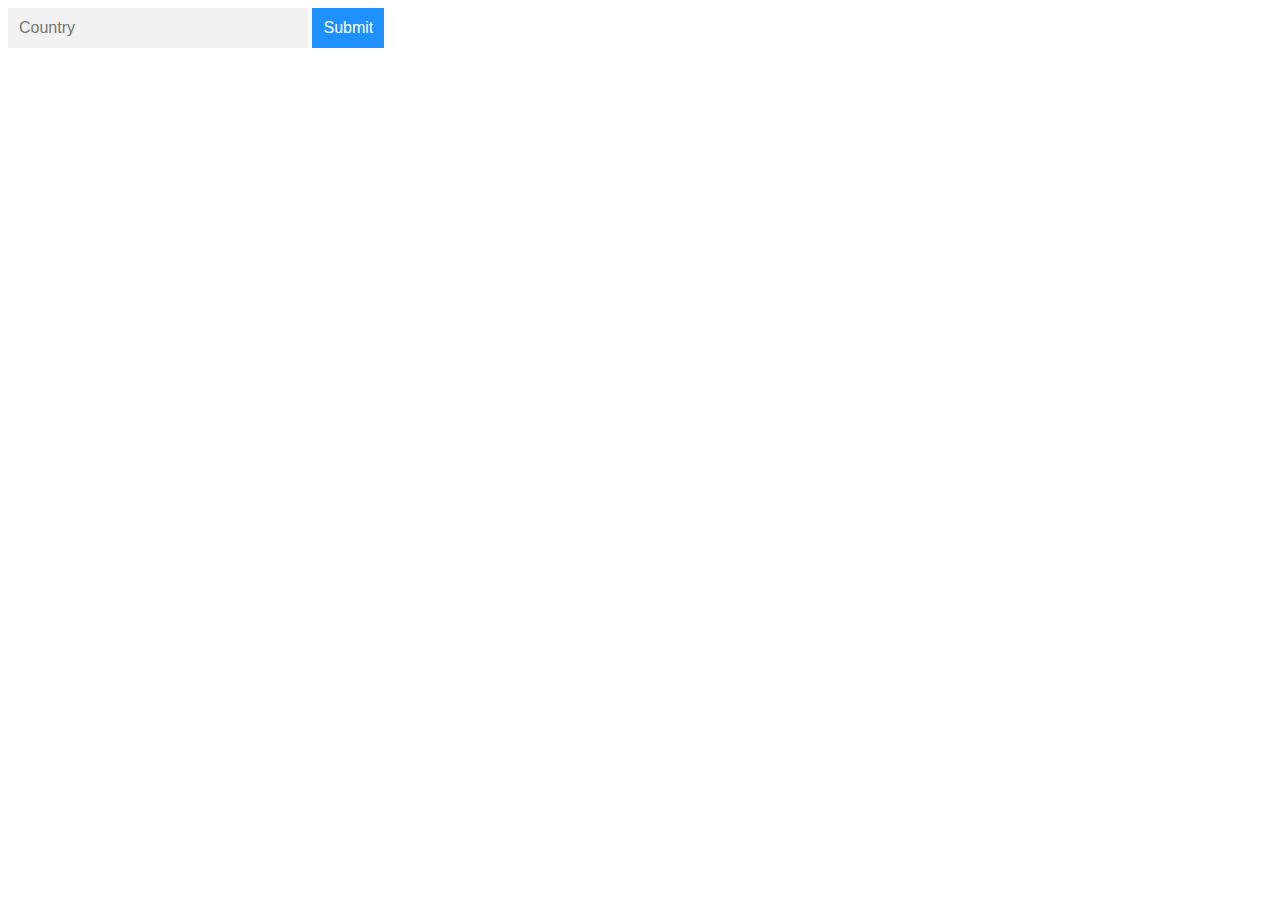
<file: example/autoCompleteCountry.html>
<!DOCTYPE html>
<html>
<head>
<meta name="viewport" content="width=device-width, initial-scale=1.0">
<style>
* {
  box-sizing: border-box;
}

body {
  font: 16px Arial;  
}

/*the container must be positioned relative:*/
.autocomplete {
  position: relative;
  display: inline-block;
}

input {
  border: 1px solid transparent;
  background-color: #f1f1f1;
  padding: 10px;
  font-size: 16px;
}

input[type=text] {
  background-color: #f1f1f1;
  width: 100%;
}

input[type=submit] {
  background-color: DodgerBlue;
  color: #fff;
  cursor: pointer;
}

.autocomplete-items {
  position: absolute;
  border: 1px solid #d4d4d4;
  border-bottom: none;
  border-top: none;
  z-index: 99;
  /*position the autocomplete items to be the same width as the container:*/
  top: 100%;
  left: 0;
  right: 0;
}

.autocomplete-items div {
  padding: 10px;
  cursor: pointer;
  background-color: #fff; 
  border-bottom: 1px solid #d4d4d4; 
}

/*when hovering an item:*/
.autocomplete-items div:hover {
  background-color: #e9e9e9; 
}

/*when navigating through the items using the arrow keys:*/
.autocomplete-active {
  background-color: DodgerBlue !important; 
  color: #ffffff; 
}
input:focus{outline: none;}
</style>
</head>     
<body>
<!--Make sure the form has the autocomplete function switched off:-->
<form autocomplete="off" action="/action_page.php">
  <div class="autocomplete" style="width:300px;">
    <input id="myInput" type="text" name="myCountry" placeholder="Country">
  </div>
  <input type="submit">
</form>

<script>
function autocomplete(inp, arr) {
  /*the autocomplete function takes two arguments,
  the text field element and an array of possible autocompleted values:*/
  var currentFocus;
  /*execute a function when someone writes in the text field:*/
  inp.addEventListener("input", function(e) {
      var a, b, i, val = this.value;
      /*close any already open lists of autocompleted values*/
      closeAllLists();
      if (!val) { return false;}
      currentFocus = -1;
      /*create a DIV element that will contain the items (values):*/
      a = document.createElement("DIV");
      a.setAttribute("id", this.id + "autocomplete-list");
      a.setAttribute("class", "autocomplete-items");
      /*append the DIV element as a child of the autocomplete container:*/
      this.parentNode.appendChild(a);
      /*for each item in the array...*/
      for (i = 0; i < arr.length; i++) {
        /*check if the item starts with the same letters as the text field value:*/
        if (arr[i].substr(0, val.length).toUpperCase() == val.toUpperCase()) {
          /*create a DIV element for each matching element:*/
          b = document.createElement("DIV");
          /*make the matching letters bold:*/
          b.innerHTML = "<strong>" + arr[i].substr(0, val.length) + "</strong>";
          b.innerHTML += arr[i].substr(val.length);
          /*insert a input field that will hold the current array item's value:*/
          b.innerHTML += "<input type='hidden' value='" + arr[i] + "'>";
          /*execute a function when someone clicks on the item value (DIV element):*/
          b.addEventListener("click", function(e) {
              /*insert the value for the autocomplete text field:*/
              inp.value = this.getElementsByTagName("input")[0].value;
              /*close the list of autocompleted values,
              (or any other open lists of autocompleted values:*/
              closeAllLists();
          });
          a.appendChild(b);
        }
      }
  });
  /*execute a function presses a key on the keyboard:*/
  inp.addEventListener("keydown", function(e) {
      var x = document.getElementById(this.id + "autocomplete-list");
      if (x) x = x.getElementsByTagName("div");
      if (e.keyCode == 40) {
        /*If the arrow DOWN key is pressed,
        increase the currentFocus variable:*/
        currentFocus++;
        /*and and make the current item more visible:*/
        addActive(x);
      } else if (e.keyCode == 38) { //up
        /*If the arrow UP key is pressed,
        decrease the currentFocus variable:*/
        currentFocus--;
        /*and and make the current item more visible:*/
        addActive(x);
      } else if (e.keyCode == 13) {
        /*If the ENTER key is pressed, prevent the form from being submitted,*/
        e.preventDefault();
        if (currentFocus > -1) {
          /*and simulate a click on the "active" item:*/
          if (x) x[currentFocus].click();
        }
      }
  });
  function addActive(x) {
    /*a function to classify an item as "active":*/
    if (!x) return false;
    /*start by removing the "active" class on all items:*/
    removeActive(x);
    if (currentFocus >= x.length) currentFocus = 0;
    if (currentFocus < 0) currentFocus = (x.length - 1);
    /*add class "autocomplete-active":*/
    x[currentFocus].classList.add("autocomplete-active");
  }
  function removeActive(x) {
    /*a function to remove the "active" class from all autocomplete items:*/
    for (var i = 0; i < x.length; i++) {
      x[i].classList.remove("autocomplete-active");
    }
  }
  function closeAllLists(elmnt) {
    /*close all autocomplete lists in the document,
    except the one passed as an argument:*/
    var x = document.getElementsByClassName("autocomplete-items");
    for (var i = 0; i < x.length; i++) {
      if (elmnt != x[i] && elmnt != inp) {
        x[i].parentNode.removeChild(x[i]);
      }
    }
  }
  /*execute a function when someone clicks in the document:*/
  document.addEventListener("click", function (e) {
      closeAllLists(e.target);
  });
}

/*An array containing all the country names in the world:*/
var countries = ["Afghanistan","Albania","Algeria","Andorra","Angola","Anguilla","Antigua & Barbuda","Argentina","Armenia","Aruba","Australia","Austria","Azerbaijan","Bahamas","Bahrain","Bangladesh","Barbados","Belarus","Belgium","Belize","Benin","Bermuda","Bhutan","Bolivia","Bosnia & Herzegovina","Botswana","Brazil","British Virgin Islands","Brunei","Bulgaria","Burkina Faso","Burundi","Cambodia","Cameroon","Canada","Cape Verde","Cayman Islands","Central Arfrican Republic","Chad","Chile","China","Colombia","Congo","Cook Islands","Costa Rica","Cote D Ivoire","Croatia","Cuba","Curacao","Cyprus","Czech Republic","Denmark","Djibouti","Dominica","Dominican Republic","Ecuador","Egypt","El Salvador","Equatorial Guinea","Eritrea","Estonia","Ethiopia","Falkland Islands","Faroe Islands","Fiji","Finland","France","French Polynesia","French West Indies","Gabon","Gambia","Georgia","Germany","Ghana","Gibraltar","Greece","Greenland","Grenada","Guam","Guatemala","Guernsey","Guinea","Guinea Bissau","Guyana","Haiti","Honduras","Hong Kong","Hungary","Iceland","India","Indonesia","Iran","Iraq","Ireland","Isle of Man","Israel","Italy","Jamaica","Japan","Jersey","Jordan","Kazakhstan","Kenya","Kiribati","Kosovo","Kuwait","Kyrgyzstan","Laos","Latvia","Lebanon","Lesotho","Liberia","Libya","Liechtenstein","Lithuania","Luxembourg","Macau","Macedonia","Madagascar","Malawi","Malaysia","Maldives","Mali","Malta","Marshall Islands","Mauritania","Mauritius","Mexico","Micronesia","Moldova","Monaco","Mongolia","Montenegro","Montserrat","Morocco","Mozambique","Myanmar","Namibia","Nauro","Nepal","Netherlands","Netherlands Antilles","New Caledonia","New Zealand","Nicaragua","Niger","Nigeria","North Korea","Norway","Oman","Pakistan","Palau","Palestine","Panama","Papua New Guinea","Paraguay","Peru","Philippines","Poland","Portugal","Puerto Rico","Qatar","Reunion","Romania","Russia","Rwanda","Saint Pierre & Miquelon","Samoa","San Marino","Sao Tome and Principe","Saudi Arabia","Senegal","Serbia","Seychelles","Sierra Leone","Singapore","Slovakia","Slovenia","Solomon Islands","Somalia","South Africa","South Korea","South Sudan","Spain","Sri Lanka","St Kitts & Nevis","St Lucia","St Vincent","Sudan","Suriname","Swaziland","Sweden","Switzerland","Syria","Taiwan","Tajikistan","Tanzania","Thailand","Timor L'Este","Togo","Tonga","Trinidad & Tobago","Tunisia","Turkey","Turkmenistan","Turks & Caicos","Tuvalu","Uganda","Ukraine","United Arab Emirates","United Kingdom","United States of America","Uruguay","Uzbekistan","Vanuatu","Vatican City","Venezuela","Vietnam","Virgin Islands (US)","Yemen","Zambia","Zimbabwe"];

/*initiate the autocomplete function on the "myInput" element, and pass along the countries array as possible autocomplete values:*/
autocomplete(document.getElementById("myInput"), countries);
</script>

</body>
</html>
</file>
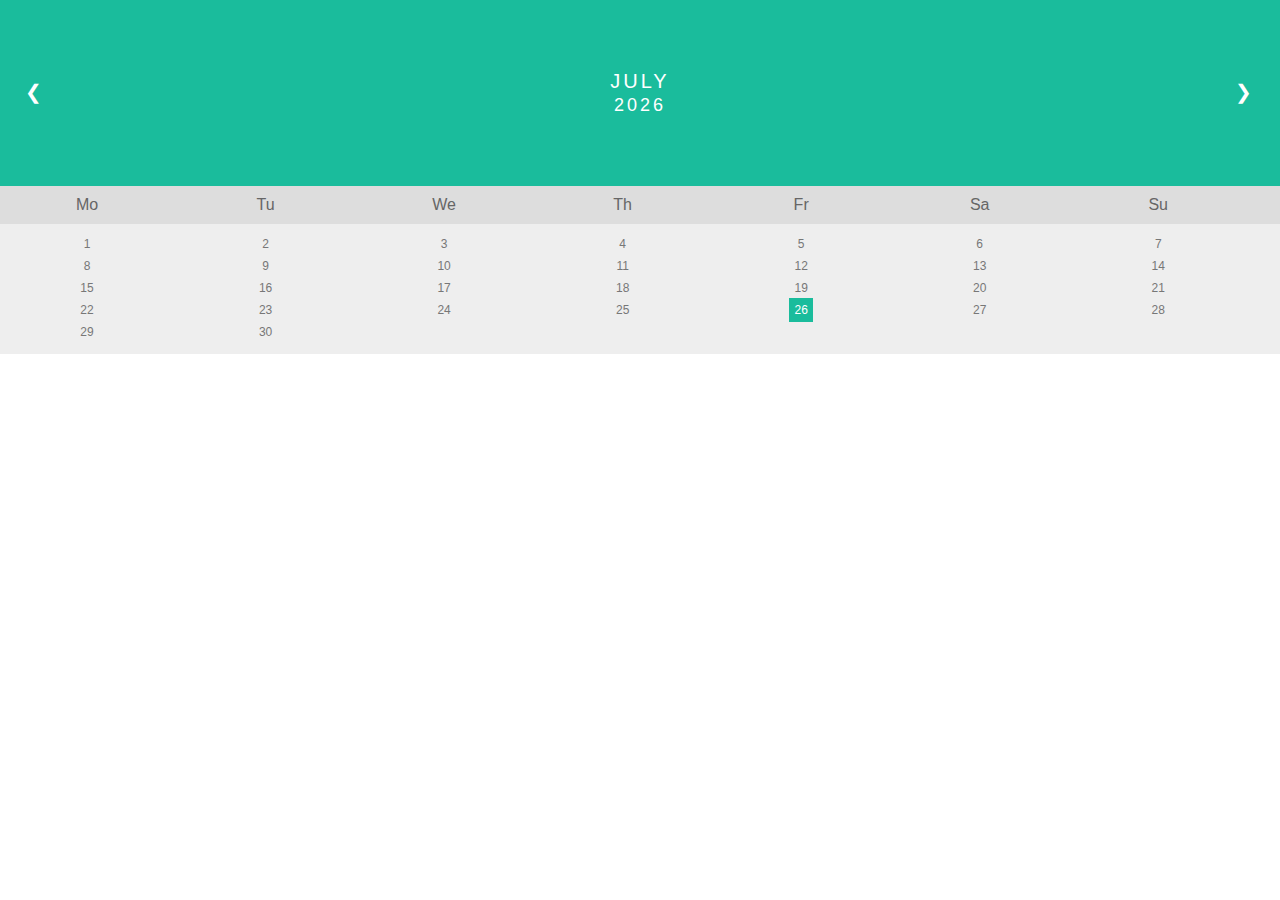
<file: example/Calendar.html>
<!DOCTYPE html>
<html>
<head>
<style>
    * {box-sizing: border-box; margin: 0;}
    ul {list-style-type: none;}
    body {font-family: Verdana, sans-serif;}

    .month {
        padding: 70px 25px;
        width: 100%;
        background: #1abc9c;
        text-align: center;
    }

    .month ul {
        margin: 0;
        padding: 0;
    }

    .month ul li {
        color: white;
        font-size: 20px;
        text-transform: uppercase;
        letter-spacing: 3px;
    }

    .month .prev {
        float: left;
        padding-top: 10px;
    }

    .month .next {
        float: right;
        padding-top: 10px;
    }

    .weekdays {
        margin: 0;
        padding: 10px 0;
        background-color: #ddd;
    }

    .weekdays li {
        display: inline-block;
        width: 13.6%;
        color: #666;
        text-align: center;
    }

    .days {
        padding: 10px 0;
        background: #eee;
        margin: 0;
    }

    .days li {
        list-style-type: none;
        display: inline-block;
        width: 13.6%;
        text-align: center;
        margin-bottom: 5px;
        font-size:12px;
        color: #777;
    }

    .days li .active {
        padding: 5px;
        background: #1abc9c;
        color: white !important
    }

    /* Add media queries for smaller screens */
    @media screen and (max-width:720px) {
        .weekdays li, .days li {width: 13.1%;}
    }

    @media screen and (max-width: 420px) {
        .weekdays li, .days li {width: 12.5%;}
        .days li .active {padding: 2px;}
    }

    @media screen and (max-width: 290px) {
        .weekdays li, .days li {width: 12.2%;}
    }
</style>
</head>
<body>

    <div class="month">      
    <ul>
        <li class="prev">&#10094;</li>
        <li class="next">&#10095;</li>
        <li>
        <span id="MonthName-data">August</span><br>
        <span style="font-size:18px" id="year">2021</span>
        </li>
    </ul>
    </div>

    <ul class="weekdays">
    <li>Mo</li>
    <li>Tu</li>
    <li>We</li>
    <li>Th</li>
    <li>Fr</li>
    <li>Sa</li>
    <li>Su</li>
    </ul>

    <ul class="days">  
        <li><span id="1">1</span></li>
        <li><span id="2">2</span></li>
        <li><span id="3">3</span></li>
        <li><span id="4">4</span></li>
        <li><span id="5">5</span></li>
        <li><span id="6">6</span></li>
        <li><span id="7">7</span></li>
        <li><span id="8">8</span></li>
        <li><span class="9">9</span></li>
        <li><span id="10">10</span></li>
        <li><span id="11">11</span></li>
        <li><span id="12">12</span></li>
        <li><span id="13">13</span></li>
        <li><span id="14">14</span></li>
        <li><span id="15">15</span></li>
        <li><span id="16">16</span></li>
        <li><span id="17">17</span></li>
        <li><span id="18">18</span></li>
        <li><span id="19">19</span></li>
        <li><span id="20">20</span></li>
        <li><span id="21">21</span></li>
        <li><span id="22">22</span></li>
        <li><span id="23">23</span></li>
        <li><span id="24">24</span></li>
        <li><span id="25">25</span></li>
        <li><span id="26">26</span></li>
        <li><span id="27">27</span></li>
        <li><span id="28">28</span></li>
        <li><span id="29">29</span></li>
        <li><span id="30">30</span></li>
    </ul>

    <script>
        function updateTime(){

            let month = ["January", "February", "March", "April", "May", "June", "July", "August", "September", "October", "November", "December"]

            let time = new Date();
            let day = time.getDate();
            console.log(day);
            document.getElementById(day).className = "active"
            document.getElementById(day - 1).className = day - 1;
            
            console.log(time.getFullYear())
            document.getElementById("year").innerHTML = time.getFullYear();

            let monthDate = time.getMonth();
            document.getElementById("MonthName-data").innerHTML = month[monthDate]
            if(monthDate==12){
                document.getElementById("MonthName-data").innerHTML = month[0]
            }

        
        }
        updateTime()
    </script>
</body>
</html>
</file>
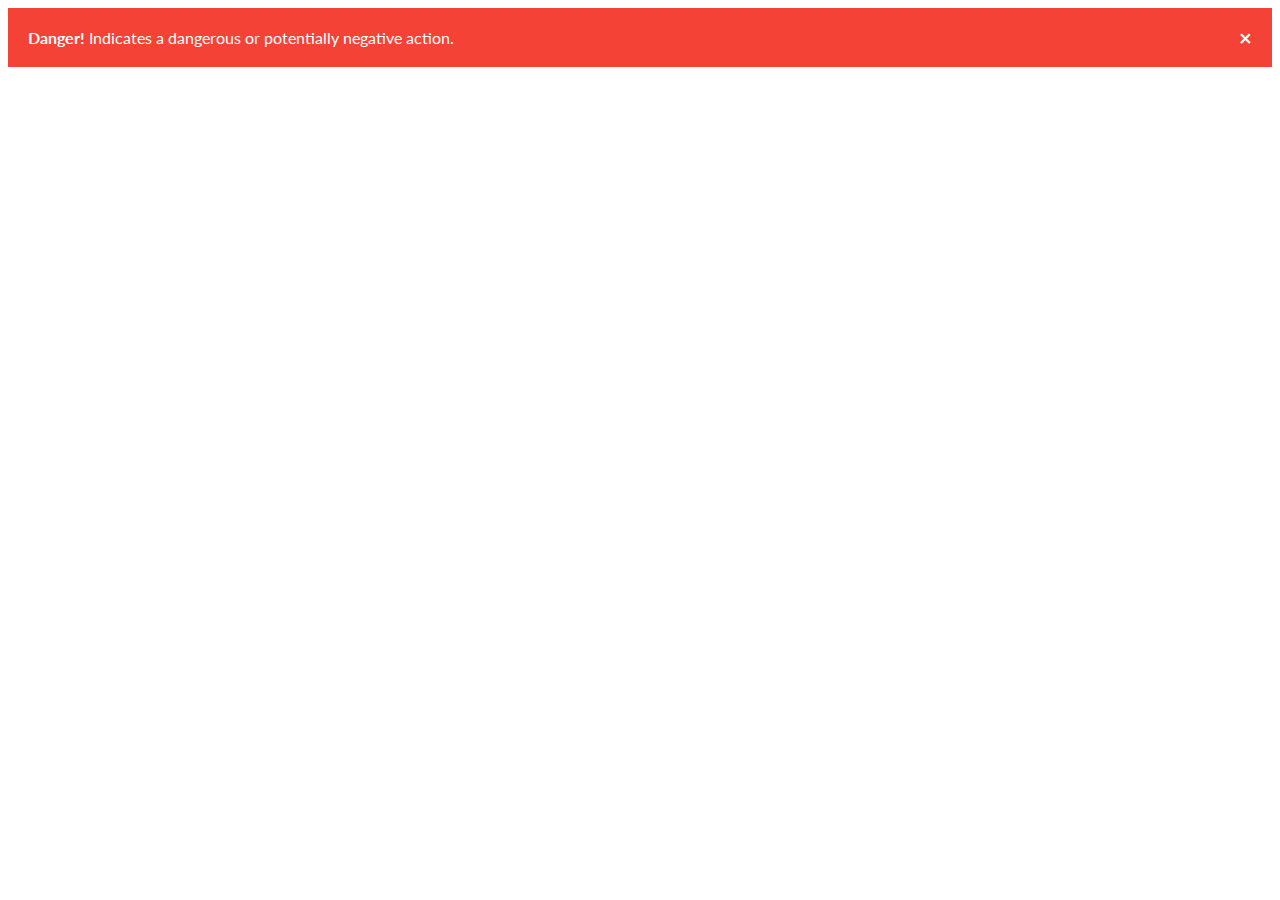
<file: example/customAlert.html>
<!DOCTYPE html>
<html lang="en">
<head>
    <meta charset="UTF-8">
    <meta http-equiv="X-UA-Compatible" content="IE=edge">
    <meta name="viewport" content="width=device-width, initial-scale=1.0">
    <title>Document</title>
    <link rel="preconnect" href="https://fonts.googleapis.com">
    <link rel="preconnect" href="https://fonts.gstatic.com" crossorigin>
    <link href="https://fonts.googleapis.com/css2?family=Lato:wght@300&display=swap" rel="stylesheet">
    <style type="text/css">
        /* @import url('https://fonts.googleapis.com/css2?family=Lato:wght@300&display=swap'); if you want to copy the font */
        .alert {
          padding: 20px;
          background-color: #f44336;
          color: white;
          font-family: 'Lato', sans-serif;
        }
        
        .closebtn {
          margin-left: 15px;
          color: white;
          font-weight: bold;
          float: right;
          font-size: 22px;
          line-height: 20px;
          cursor: pointer;
          transition: 0.3s;
        }
        
        .closebtn:hover {
          color: black;
        }
    </style>
</head>
<body>
    <div class="alert">
    <span class="closebtn" onclick="this.parentElement.style.display='none';">&times;</span> 
    <strong>Danger!</strong> Indicates a dangerous or potentially negative action.
    </div>
</body>
</html>
</file>
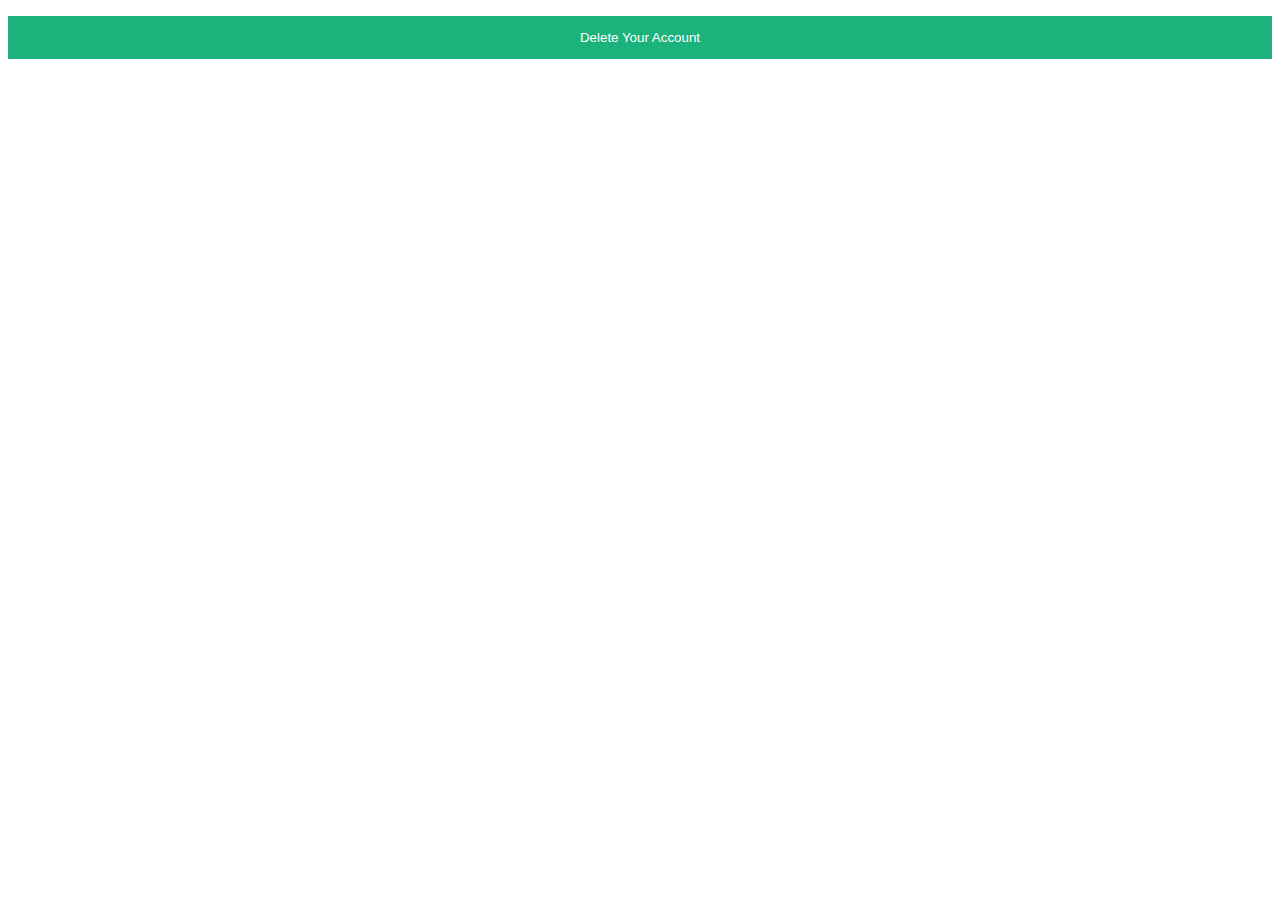
<file: example/deleteAccountModel.html>
<!DOCTYPE html>
<html>
    <style>
    body {font-family: Arial, Helvetica, sans-serif;}
    * {box-sizing: border-box;}

    /* Set a style for all buttons */
    button {
        background-color: #04AA6D;
        color: white;
        padding: 14px 20px;
        margin: 8px 0;
        border: none;
        cursor: pointer;
        width: 100%;
        opacity: 0.9;
    }

    button:hover {
        opacity:1;
    }

    /* Float cancel and delete buttons and add an equal width */
    .cancelbtn, .deletebtn {
        float: left;
        width: 50%;
    }

    /* Add a color to the cancel button */
    .cancelbtn {
        background-color: #ccc;
        color: black;
    }

    /* Add a color to the delete button */
    .deletebtn {
        background-color: #f44336;
    }

    /* Add padding and center-align text to the container */
    .container {
        padding: 16px;
        text-align: center;
    }

    /* The Modal (background) */
    .modal {
        display: none; /* Hidden by default */
        position: fixed; /* Stay in place */
        z-index: 1; /* Sit on top */
        left: 0;
        top: 0;
        width: 100%; /* Full width */
        height: 100%; /* Full height */
        overflow: auto; /* Enable scroll if needed */
        background-color: #474e5d;
        padding-top: 50px;
    }

    /* Modal Content/Box */
    .modal-content {
        background-color: #fefefe;
        margin: 5% auto 15% auto; /* 5% from the top, 15% from the bottom and centered */
        border: 1px solid #888;
        width: 80%; /* Could be more or less, depending on screen size */
    }

    /* Style the horizontal ruler */
    hr {
        border: 1px solid #f1f1f1;
        margin-bottom: 25px;
    }
    
    /* The Modal Close Button (x) */
    .close {
        position: absolute;
        right: 35px;
        top: 15px;
        font-size: 40px;
        font-weight: bold;
        color: #f1f1f1;
    }

    .close:hover,
        .close:focus {
        color: #f44336;
        cursor: pointer;
    }

    /* Clear floats */
    .clearfix::after {
        content: "";
        clear: both;
        display: table;
    }

    /* Change styles for cancel button and delete button on extra small screens */
    @media screen and (max-width: 300px) {
        .cancelbtn, .deletebtn {
            width: 100%;
        }
    }
    </style>
    <body>

    <button onclick="document.getElementById('id01').style.display='block'">Delete Your Account</button>

    <div id="id01" class="modal">
    <span onclick="document.getElementById('id01').style.display='none'" class="close" title="Close Modal">×</span>
    <form class="modal-content" action="/action_page.php">
        <div class="container">
        <h1>Delete Account</h1>
        <p>Are you sure you want to delete your account?</p>
        
        <div class="clearfix">
            <button type="button" onclick="document.getElementById('id01').style.display='none'" class="cancelbtn">Cancel</button>
            <button type="button" onclick="document.getElementById('id01').style.display='none'" class="deletebtn">Delete</button>
        </div>
        </div>
    </form>
    </div>

    <script>
        // Get the modal
        var modal = document.getElementById('id01');

        // When the user clicks anywhere outside of the modal, close it
        window.onclick = function(event) {
        if (event.target == modal) {
            modal.style.display = "none";
        }
        }
    </script>

</body>
</html>
</file>
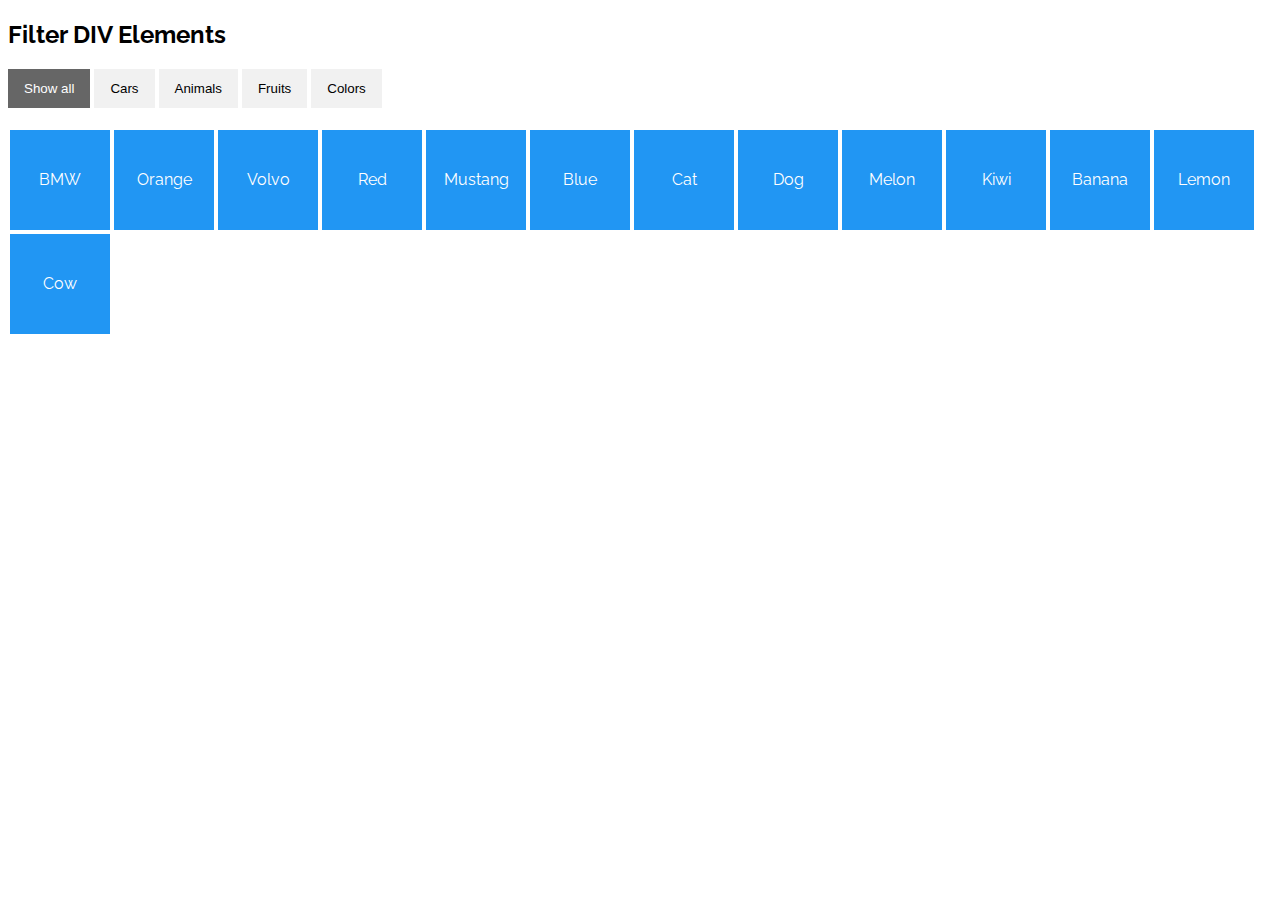
<file: example/filterDivElements.html>
<!DOCTYPE html>
<html>
<head>
	<link href="https://fonts.googleapis.com/css?family=Raleway" rel="stylesheet">
  <style>
  body{  font-family: Raleway;}
  .filterDiv {
    float: left;
    background-color: #2196F3;
    color: #ffffff;
    width: 100px;
    line-height: 100px;
    text-align: center;
    margin: 2px;
    display: none;
  }

  .show {
    display: block;
  }

  .container {
    margin-top: 20px;
    overflow: hidden;
  }

  /* Style the buttons */
  .btn {
    border: none;
    outline: none;
    padding: 12px 16px;
    background-color: #f1f1f1;
    cursor: pointer;
  }

  .btn:hover {
    background-color: #ddd;
  }

  .btn.active {
    background-color: #666;
    color: white;
  }
  </style>
  <body>

  <h2>Filter DIV Elements</h2>

  <div id="myBtnContainer">
    <button class="btn active" onclick="filterSelection('all')"> Show all</button>
    <button class="btn" onclick="filterSelection('cars')"> Cars</button>
    <button class="btn" onclick="filterSelection('animals')"> Animals</button>
    <button class="btn" onclick="filterSelection('fruits')"> Fruits</button>
    <button class="btn" onclick="filterSelection('colors')"> Colors</button>
  </div>

  <div class="container">
    <div class="filterDiv cars">BMW</div>
    <div class="filterDiv colors fruits">Orange</div>
    <div class="filterDiv cars">Volvo</div>
    <div class="filterDiv colors">Red</div>
    <div class="filterDiv cars animals">Mustang</div>
    <div class="filterDiv colors">Blue</div>
    <div class="filterDiv animals">Cat</div>
    <div class="filterDiv animals">Dog</div>
    <div class="filterDiv fruits">Melon</div>
    <div class="filterDiv fruits animals">Kiwi</div>
    <div class="filterDiv fruits">Banana</div>
    <div class="filterDiv fruits">Lemon</div>
    <div class="filterDiv animals">Cow</div>
  </div>

  <script>
  filterSelection("all")
  function filterSelection(c) {
    var x, i;
    x = document.getElementsByClassName("filterDiv");
    if (c == "all") c = "";
    for (i = 0; i < x.length; i++) {
      w3RemoveClass(x[i], "show");
      if (x[i].className.indexOf(c) > -1) w3AddClass(x[i], "show");
    }
  }

  function w3AddClass(element, name) {
    var i, arr1, arr2;
    arr1 = element.className.split(" ");
    arr2 = name.split(" ");
    for (i = 0; i < arr2.length; i++) {
      if (arr1.indexOf(arr2[i]) == -1) {element.className += " " + arr2[i];}
    }
  }

  function w3RemoveClass(element, name) {
    var i, arr1, arr2;
    arr1 = element.className.split(" ");
    arr2 = name.split(" ");
    for (i = 0; i < arr2.length; i++) {
      while (arr1.indexOf(arr2[i]) > -1) {
        arr1.splice(arr1.indexOf(arr2[i]), 1);     
      }
    }
    element.className = arr1.join(" ");
  }

  // Add active class to the current button (highlight it)
  var btnContainer = document.getElementById("myBtnContainer");
  var btns = btnContainer.getElementsByClassName("btn");
  for (var i = 0; i < btns.length; i++) {
    btns[i].addEventListener("click", function(){
      var current = document.getElementsByClassName("active");
      current[0].className = current[0].className.replace(" active", "");
      this.className += " active";
    });
  }
  </script>

</body>
</html>
</file>
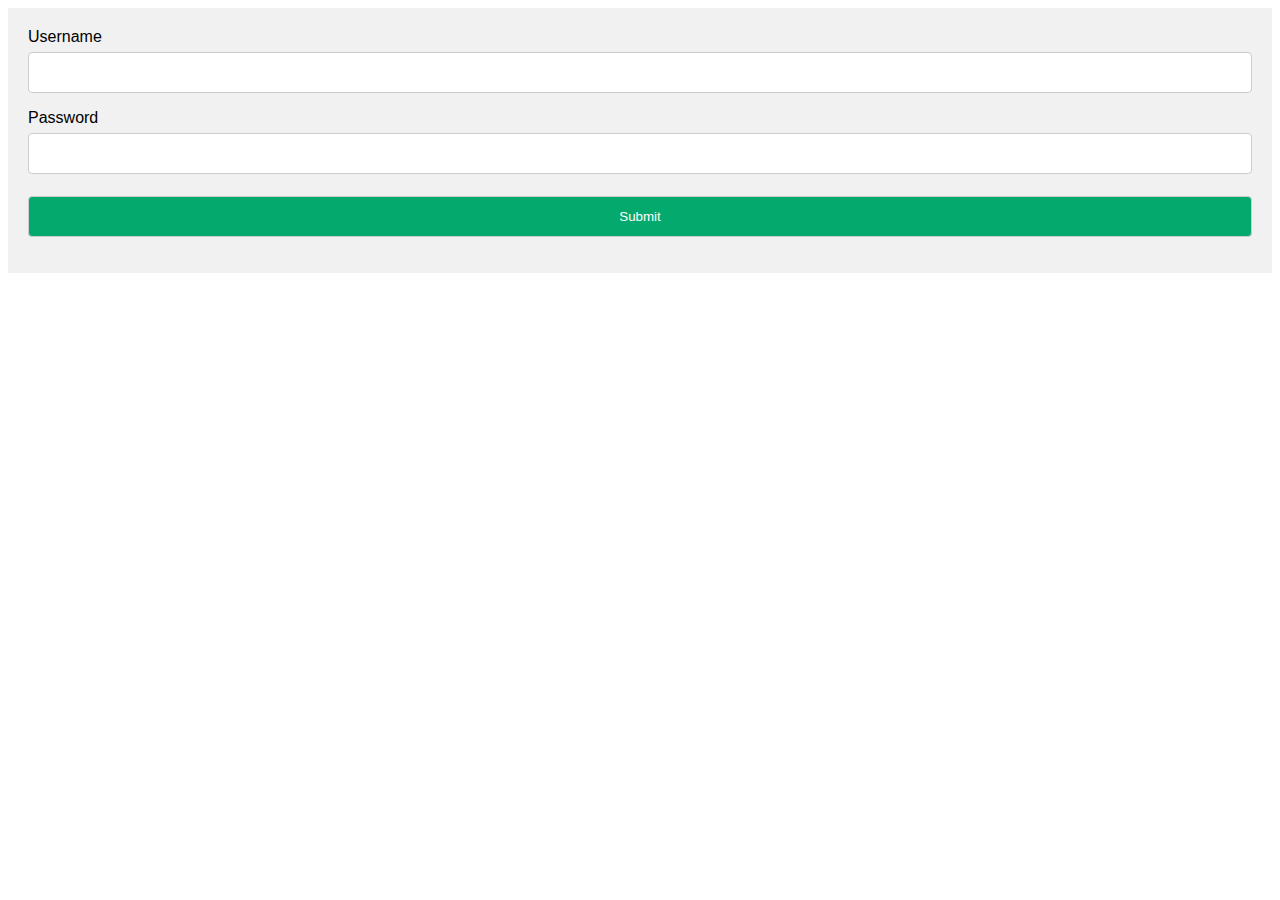
<file: example/passwirdVaild.html>
<!DOCTYPE html>
<html>
<head>
    <meta name="viewport" content="width=device-width, initial-scale=1">
    <style>
    body{font-family: sans-serif;}
    /* Style all input fields */
    input{
        width: 100%;
        padding: 12px;
        border: 1px solid #ccc;
        border-radius: 4px;
        box-sizing: border-box;
        margin-top: 6px;
        margin-bottom: 16px;
    }

    /* Style the submit button */
    input[type=submit]{
        background-color: #04AA6D;
        color: white;
    }

    /* Style the container for inputs */
    .container{
        background-color: #f1f1f1;
        padding: 20px;
    }

    /* The message box is shown when the user clicks on the password field */
    #message{
        display:none;
        background: #f1f1f1;
        color: #000;
        position: relative;
        padding: 20px;
        margin-top: 10px;
    }

    #message p{
        padding: 10px 35px;
        font-size: 18px;
    }

    /* Add a green text color and a checkmark when the requirements are right */
    .valid{
        color: green;
    }

    .valid:before{
        position: relative;
        left: -35px;
        content: "✔";
    }

    /* Add a red text color and an "x" when the requirements are wrong */
    .invalid{
        color: red;
    }

    .invalid:before{
        position: relative;
        left: -35px;
        content: "✖";
    }
    #usrname:focus, psw:focus{
        outline: none
    }
    </style>
</head>
<body>
    <div class="container">
    <form action="/action_page.php">
        <label for="usrname">Username</label>
        <input type="text" id="usrname" name="usrname" required>

        <label for="psw">Password</label>
        <input type="password" id="psw" name="psw" pattern="(?=.*\d)(?=.*[a-z])(?=.*[A-Z]).{8,}" title="Must contain at least one number and one uppercase and lowercase letter, and at least 8 or more characters" required>
        
        <input type="submit" value="Submit">
    </form>
    </div>

    <div id="message">
    <h3>Password must contain the following:</h3>
    <p id="letter" class="invalid">A <b>lowercase</b> letter</p>
    <p id="capital" class="invalid">A <b>capital (uppercase)</b> letter</p>
    <p id="number" class="invalid">A <b>number</b></p>
    <p id="length" class="invalid">Minimum <b>8 characters</b></p>
    </div>
				
    <script>
        var myInput = document.getElementById("psw");
        var letter = document.getElementById("letter");
        var capital = document.getElementById("capital");
        var number = document.getElementById("number");
        var length = document.getElementById("length");

        // When the user clicks on the password field, show the message box
        myInput.onfocus = function() {
        document.getElementById("message").style.display = "block";
        }

        // When the user clicks outside of the password field, hide the message box
        myInput.onblur = function() {
        document.getElementById("message").style.display = "none";
        }

        // When the user starts to type something inside the password field
        myInput.onkeyup = function() {
        // Validate lowercase letters
        var lowerCaseLetters = /[a-z]/g;
        if(myInput.value.match(lowerCaseLetters)) {  
            letter.classList.remove("invalid");
            letter.classList.add("valid");
        } else {
            letter.classList.remove("valid");
            letter.classList.add("invalid");
        }
        
        // Validate capital letters
        var upperCaseLetters = /[A-Z]/g;
        if(myInput.value.match(upperCaseLetters)) {  
            capital.classList.remove("invalid");
            capital.classList.add("valid");
        } else {
            capital.classList.remove("valid");
            capital.classList.add("invalid");
        }

        // Validate numbers
        var numbers = /[0-9]/g;
        if(myInput.value.match(numbers)) {  
            number.classList.remove("invalid");
            number.classList.add("valid");
        } else {
            number.classList.remove("valid");
            number.classList.add("invalid");
        }
        
        // Validate length
        if(myInput.value.length >= 8) {
            length.classList.remove("invalid");
            length.classList.add("valid");
        } else {
            length.classList.remove("valid");
            length.classList.add("invalid");
        }
        }
    </script>

</body>
</html>
</file>
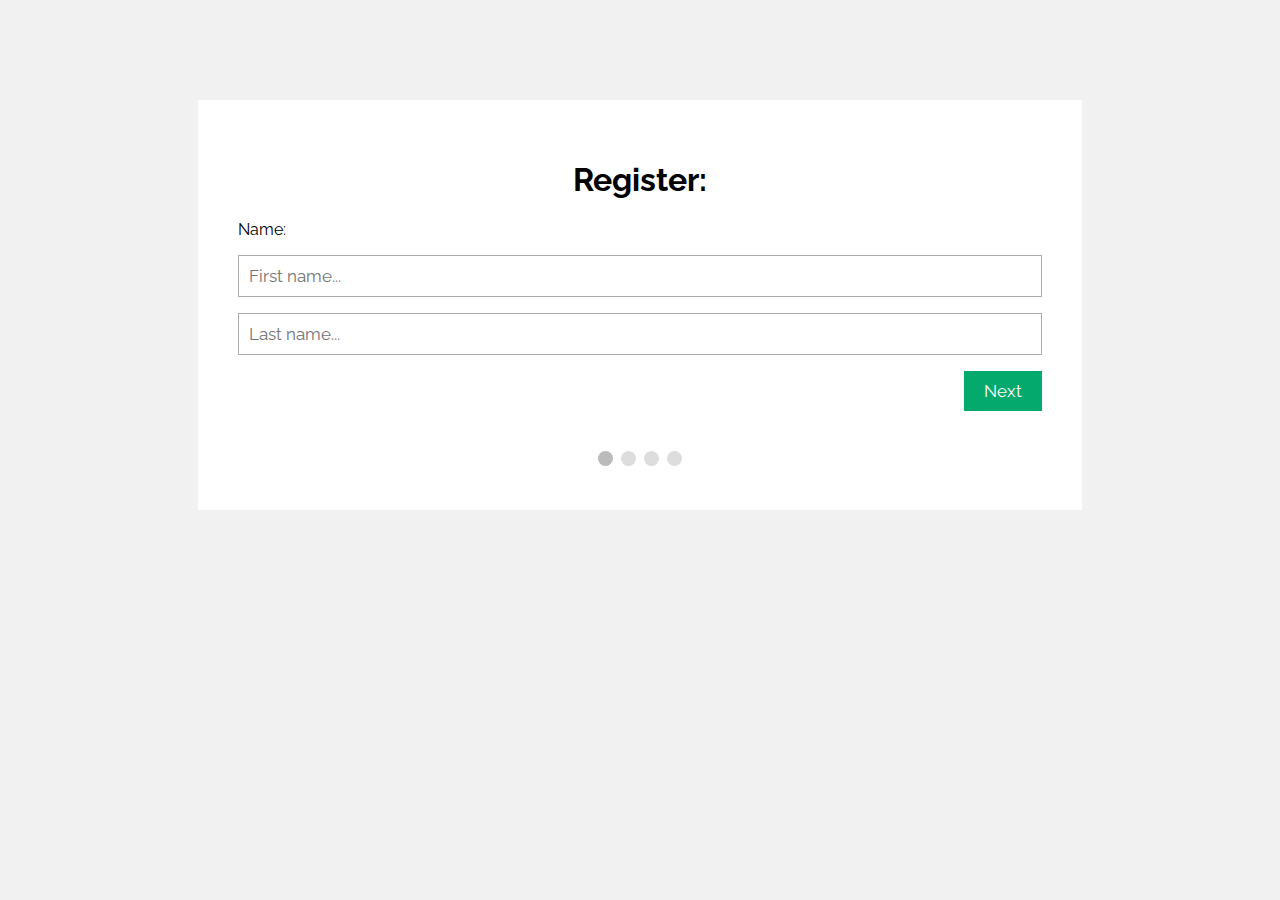
<file: example/registerPage.html>
<!DOCTYPE html>
<html>
<meta name="viewport" content="width=device-width, initial-scale=1.0">
<link href="https://fonts.googleapis.com/css?family=Raleway" rel="stylesheet">
<style>
* {
  box-sizing: border-box;
}

body {
  background-color: #f1f1f1;
}

#regForm {
  background-color: #ffffff;
  margin: 100px auto;
  font-family: Raleway;
  padding: 40px;
  width: 70%;
  min-width: 300px;
}

h1 {
  text-align: center;  
}

input {
  padding: 10px;
  width: 100%;
  font-size: 17px;
  font-family: Raleway;
  border: 1px solid #aaaaaa;
}

/* Mark input boxes that gets an error on validation: */
input.invalid {
  background-color: #ffdddd;
}

/* Hide all steps by default: */
.tab {
  display: none;
}

button {
  background-color: #04AA6D;
  color: #ffffff;
  border: none;
  padding: 10px 20px;
  font-size: 17px;
  font-family: Raleway;
  cursor: pointer;
}

button:hover {
  opacity: 0.8;
}

#prevBtn {
  background-color: #bbbbbb;
}

/* Make circles that indicate the steps of the form: */
.step {
  height: 15px;
  width: 15px;
  margin: 0 2px;
  background-color: #bbbbbb;
  border: none;  
  border-radius: 50%;
  display: inline-block;
  opacity: 0.5;
}

.step.active {
  opacity: 1;
}

/* Mark the steps that are finished and valid: */
.step.finish {
  background-color: #04AA6D;
}
</style>
<body>

<form id="regForm" action="/action_page.php">
  <h1>Register:</h1>
  <!-- One "tab" for each step in the form: -->
  <div class="tab">Name:
    <p><input placeholder="First name..." oninput="this.className = ''" name="fname"></p>
    <p><input placeholder="Last name..." oninput="this.className = ''" name="lname"></p>
  </div>
  <div class="tab">Contact Info:
    <p><input placeholder="E-mail..." oninput="this.className = ''" name="email"></p>
    <p><input placeholder="Phone..." oninput="this.className = ''" name="phone"></p>
  </div>
  <div class="tab">Birthday:
    <p><input placeholder="dd" oninput="this.className = ''" name="dd"></p>
    <p><input placeholder="mm" oninput="this.className = ''" name="nn"></p>
    <p><input placeholder="yyyy" oninput="this.className = ''" name="yyyy"></p>
  </div>
  <div class="tab">Login Info:
    <p><input placeholder="Username..." oninput="this.className = ''" name="uname"></p>
    <p><input placeholder="Password..." oninput="this.className = ''" name="pword" type="password"></p>
  </div>
  <div style="overflow:auto;">
    <div style="float:right;">
      <button type="button" id="prevBtn" onclick="nextPrev(-1)">Previous</button>
      <button type="button" id="nextBtn" onclick="nextPrev(1)">Next</button>
    </div>
  </div>
  <!-- Circles which indicates the steps of the form: -->
  <div style="text-align:center;margin-top:40px;">
    <span class="step"></span>
    <span class="step"></span>
    <span class="step"></span>
    <span class="step"></span>
  </div>
</form>

<script>
var currentTab = 0; // Current tab is set to be the first tab (0)
showTab(currentTab); // Display the current tab

function showTab(n) {
  // This function will display the specified tab of the form...
  var x = document.getElementsByClassName("tab");
  x[n].style.display = "block";
  //... and fix the Previous/Next buttons:
  if (n == 0) {
    document.getElementById("prevBtn").style.display = "none";
  } else {
    document.getElementById("prevBtn").style.display = "inline";
  }
  if (n == (x.length - 1)) {
    document.getElementById("nextBtn").innerHTML = "Submit";
  } else {
    document.getElementById("nextBtn").innerHTML = "Next";
  }
  //... and run a function that will display the correct step indicator:
  fixStepIndicator(n)
}

function nextPrev(n) {
  // This function will figure out which tab to display
  var x = document.getElementsByClassName("tab");
  // Exit the function if any field in the current tab is invalid:
  if (n == 1 && !validateForm()) return false;
  // Hide the current tab:
  x[currentTab].style.display = "none";
  // Increase or decrease the current tab by 1:
  currentTab = currentTab + n;
  // if you have reached the end of the form...
  if (currentTab >= x.length) {
    // ... the form gets submitted:
    document.getElementById("regForm").submit();
    return false;
  }
  // Otherwise, display the correct tab:
  showTab(currentTab);
}

function validateForm() {
  // This function deals with validation of the form fields
  var x, y, i, valid = true;
  x = document.getElementsByClassName("tab");
  y = x[currentTab].getElementsByTagName("input");
  // A loop that checks every input field in the current tab:
  for (i = 0; i < y.length; i++) {
    // If a field is empty...
    if (y[i].value == "") {
      // add an "invalid" class to the field:
      y[i].className += " invalid";
      // and set the current valid status to false
      valid = false;
    }
  }
  // If the valid status is true, mark the step as finished and valid:
  if (valid) {
    document.getElementsByClassName("step")[currentTab].className += " finish";
  }
  return valid; // return the valid status
}

function fixStepIndicator(n) {
  // This function removes the "active" class of all steps...
  var i, x = document.getElementsByClassName("step");
  for (i = 0; i < x.length; i++) {
    x[i].className = x[i].className.replace(" active", "");
  }
  //... and adds the "active" class on the current step:
  x[n].className += " active";
}
</script>

</body>
</html>
</file>
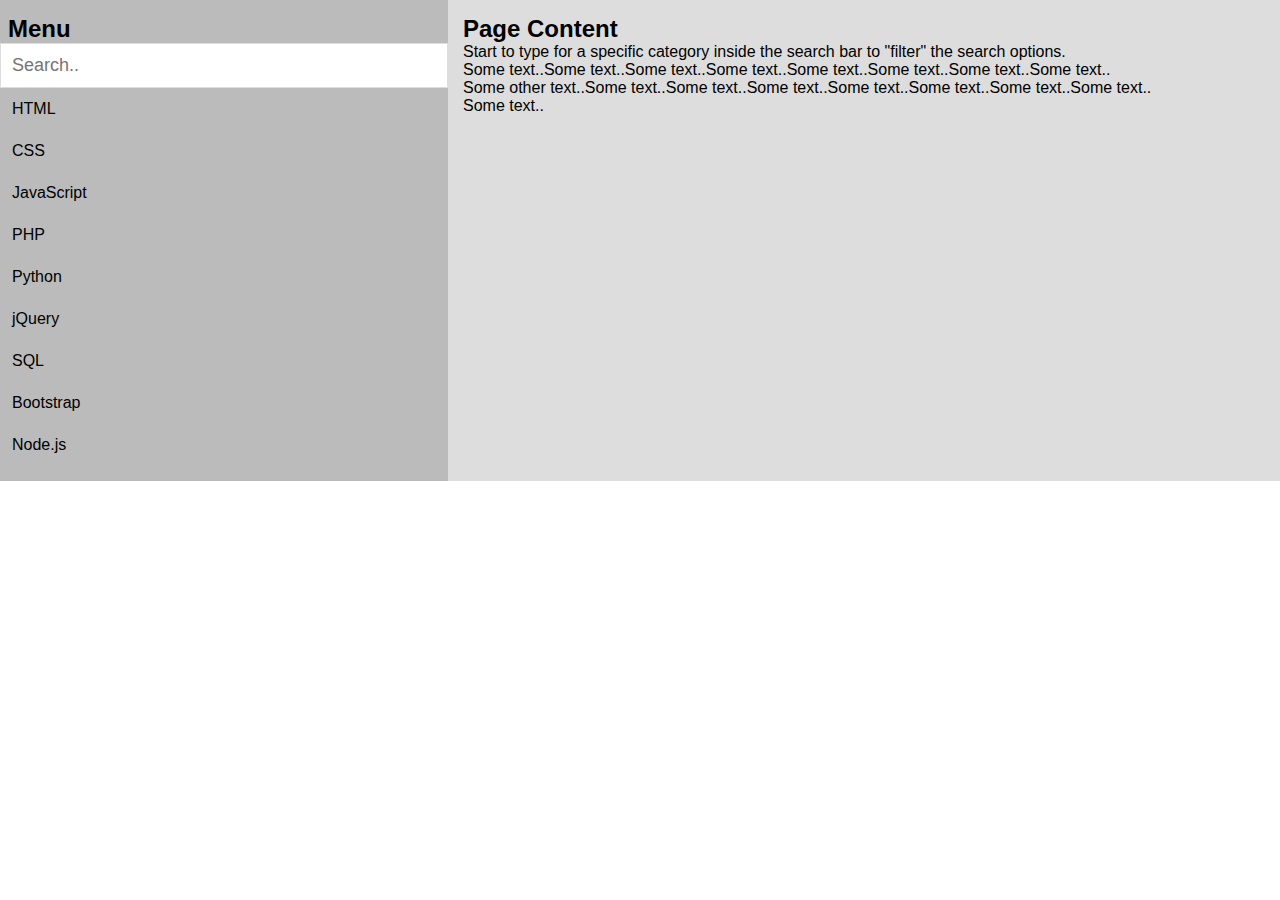
<file: example/searchBar.html>
<!DOCTYPE html>
<html>
<head>
  <meta name="viewport" content="width=device-width, initial-scale=1">
  <title>Simple Search Bar</title>
  <style>
    body {
      font-family: Arial, Helvetica, sans-serif;
    }

    * {
      box-sizing: border-box;
      margin: 0px;
    }

    /* Create a column layout with Flexbox */
    .row {
      display: flex;
    }

    /* Left column (menu) */
    .left {
      flex: 35%;
      padding: 15px 0;
    }

    .left h2 {
      padding-left: 8px;
    }

    /* Right column (page content) */
    .right {
      flex: 65%;
      padding: 15px;
    }

    /* Style the search box */
    #mySearch {
      width: 100%;
      font-size: 18px;
      padding: 11px;
      border: 1px solid #ddd;
    }
    #mySearch:focus{outline: none}

    /* Style the navigation menu inside the left column */
    #myMenu {
      list-style-type: none;
      padding: 0;
      margin: 0;
    }

    #myMenu li a {
      padding: 12px;
      text-decoration: none;
      color: black;
      display: block
    }

    #myMenu li a:hover {
      background-color: #eee;
    }
  </style>
</head>
<body>
  <div class="row">
    <div class="left" style="background-color:#bbb;">
      <h2>Menu</h2>
      <input type="text" id="mySearch" onkeyup="myFunction()" placeholder="Search.." title="Type in a category">
      <ul id="myMenu">
        <li><a href="#">HTML</a></li>
        <li><a href="#">CSS</a></li>
        <li><a href="#">JavaScript</a></li>
        <li><a href="#">PHP</a></li>
        <li><a href="#">Python</a></li>
        <li><a href="#">jQuery</a></li>
        <li><a href="#">SQL</a></li>
        <li><a href="#">Bootstrap</a></li>
        <li><a href="#">Node.js</a></li>
      </ul>
    </div>
    
    <div class="right" style="background-color:#ddd;">
      <h2>Page Content</h2>
      <p>Start to type for a specific category inside the search bar to "filter" the search options.</p>
      <p>Some text..Some text..Some text..Some text..Some text..Some text..Some text..Some text..</p>
      <p>Some other text..Some text..Some text..Some text..Some text..Some text..Some text..Some text..</p>
      <p>Some text..</p>
    </div>
  </div>

  <script>
  function myFunction() {
    var input, filter, ul, li, a, i;
    input = document.getElementById("mySearch");
    filter = input.value.toUpperCase();
    ul = document.getElementById("myMenu");
    li = ul.getElementsByTagName("li");
    for (i = 0; i < li.length; i++) {
      a = li[i].getElementsByTagName("a")[0];
      if (a.innerHTML.toUpperCase().indexOf(filter) > -1) {
        li[i].style.display = "";
      } else {
        li[i].style.display = "none";
      }
    }
  }
  </script>
</body>
</html>
</file>
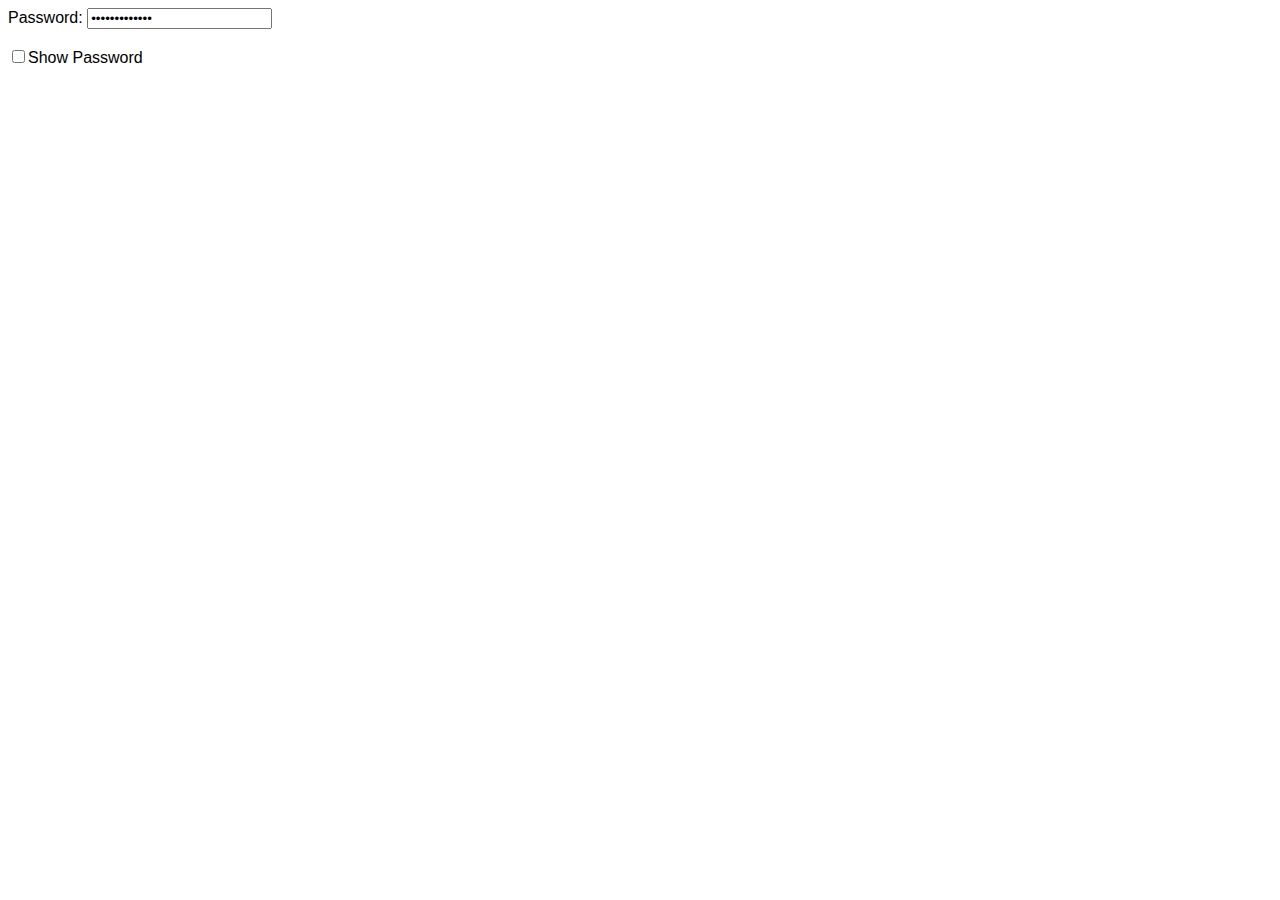
<file: example/showPassword.html>
<!DOCTYPE html>
<html>
    <head>
        <meta name="viewport" content="width=device-width, initial-scale=1">
        <style>
            body{
                font-family: sans-serif;
            }
            input:focus{
                outline: none;
            }
        </style>
    </head>
    <body>


    Password: <input type="password" value="fake password" id="myInput"><br><br>
    <input type="checkbox" onclick="myFunction()">Show Password

    <script>
        function myFunction() {
        var x = document.getElementById("myInput");
        if (x.type === "password") {
            x.type = "text";
        } else {
            x.type = "password";
        }
        }
    </script>

    </body>
</html>
</file>
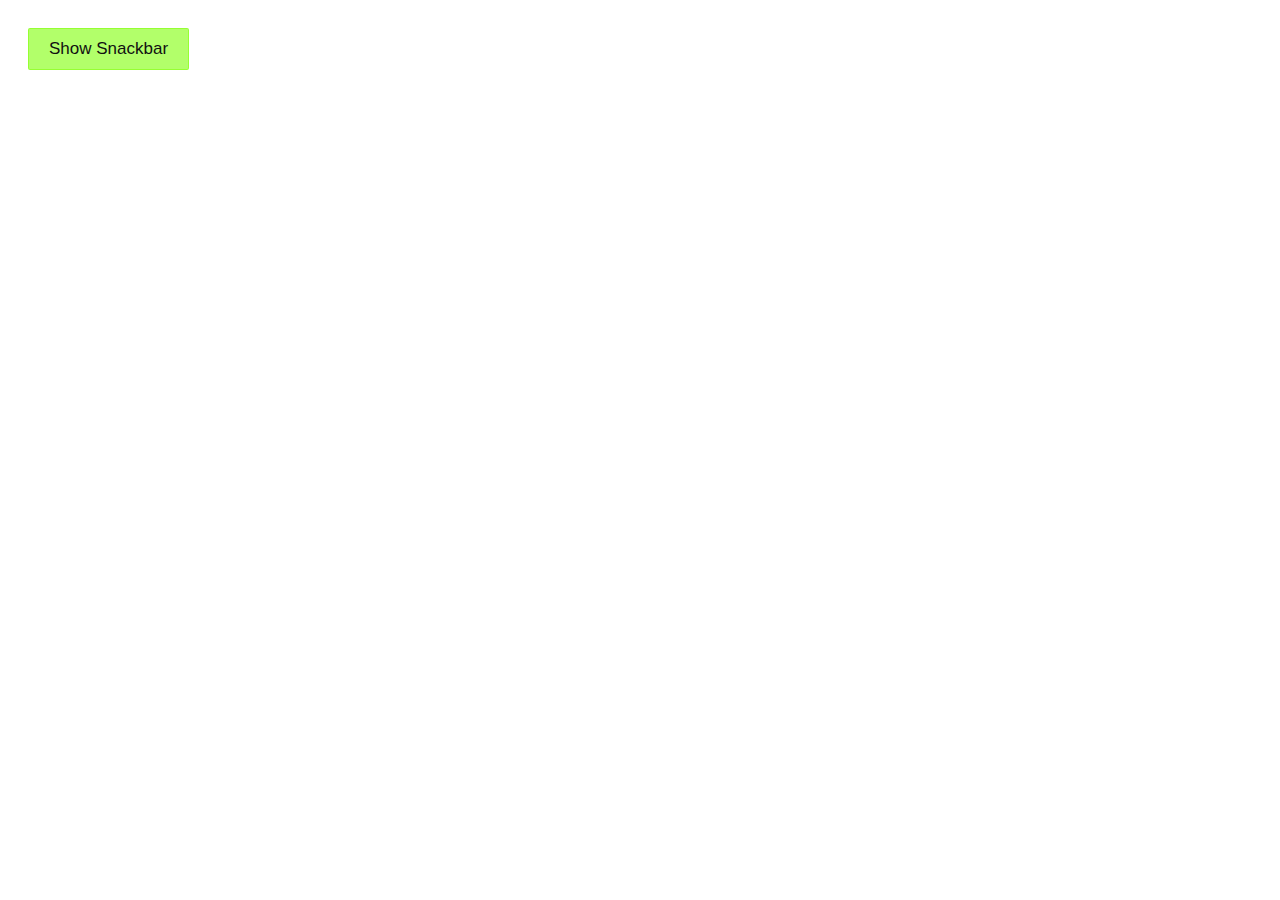
<file: example/snackbar.html>
<!DOCTYPE html>
<html>
    <head>
    <meta name="viewport" content="width=device-width, initial-scale=1">
        <style>
        #snackbar{
            visibility: hidden;
            min-width: 250px;
            margin-left: -125px;
            background-color: #333;
            color: #fff;
            text-align: center;
            border-radius: 2px;
            padding: 16px;
            position: fixed;
            z-index: 1;
            left: 50%;
            bottom: 30px;
            font-size: 17px;
            font-family: sans-serif;
        }

        #snackbar.show{
            visibility: visible;
            -webkit-animation: fadein 0.5s, fadeout 0.5s 2.5s;
            animation: fadein 0.5s, fadeout 0.5s 2.5s;
        }

        @-webkit-keyframes fadein{
            from {bottom: 0; opacity: 0;} 
            to {bottom: 30px; opacity: 1;}
        }

        @keyframes fadein{
            from {bottom: 0; opacity: 0;}
            to {bottom: 30px; opacity: 1;}
        }

        @-webkit-keyframes fadeout{
            from {bottom: 30px; opacity: 1;} 
            to {bottom: 0; opacity: 0;}
        }

        @keyframes fadeout{
            from {bottom: 30px; opacity: 1;}
            to {bottom: 0; opacity: 0;}
        }
        .showS{
            padding: 10px 20px;
            color: #111;
            margin: 20px;
            font-size: 17px;
            font-family: sans-serif;
            border: 1px solid rgba(133, 255, 19, 0.63);
            background-color: rgba(133, 255, 19, 0.63);
            border-radius: 2px;
        }
        </style>
        </head>
    <body>
        <button class="showS" onclick="snackbar('Hello World')">Show Snackbar</button>
        <div id="snackbar"></div>

        <script>
            function snackbar(text) {
                var x = document.getElementById("snackbar");
                x.className = "show";
                document.getElementById("snackbar").innerHTML = text;
                setTimeout(function(){ x.className = x.className.replace("show", ""); }, 3000); //It set for wait 3s if you want more time like 5s change it to 5000. It just timeYouWant x 1000
            }
        </script>

    </body>
</html>
</file>
